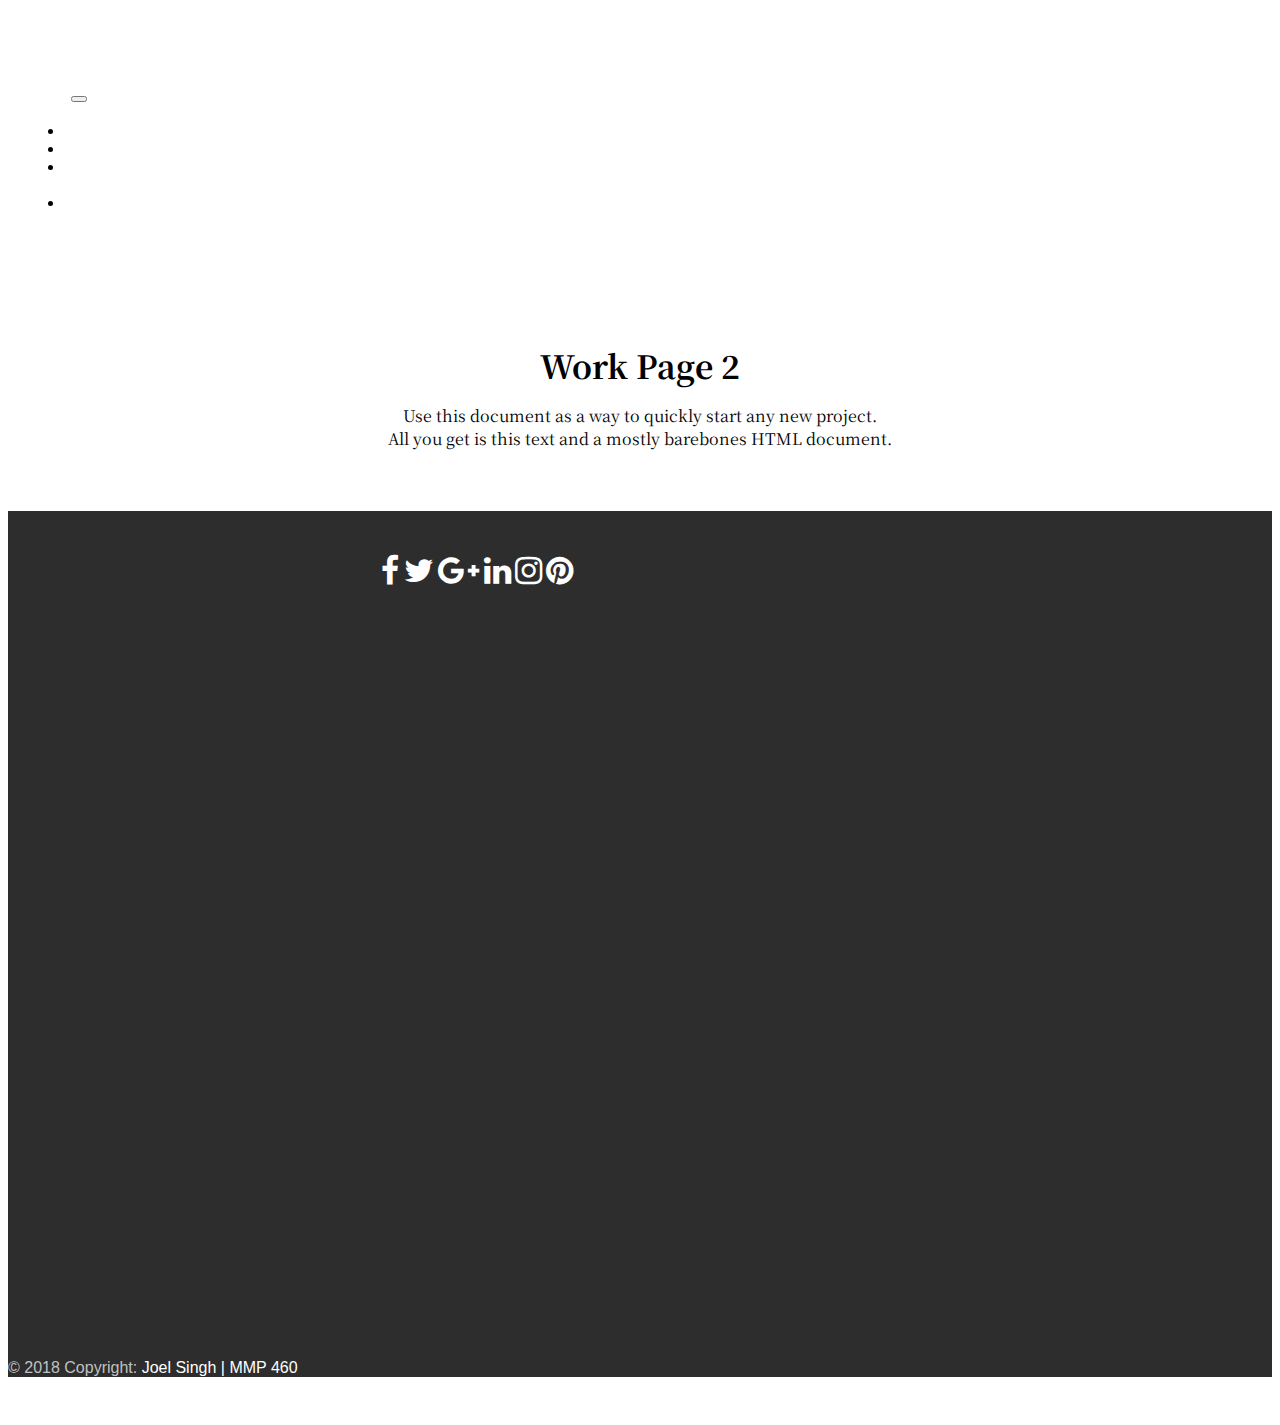
<file: portfolio.html>
<!DOCTYPE html>
<html lang="en">

<head>
  <title>Portfolio Landing page</title>
  <meta charset="utf-8">
  <meta name="viewport" content="width=device-width, initial-scale=1">
  <!-- styles -->
  <link rel="stylesheet" href="https://stackpath.bootstrapcdn.com/bootstrap/4.1.3/css/bootstrap.min.css" integrity="sha384-MCw98/SFnGE8fJT3GXwEOngsV7Zt27NXFoaoApmYm81iuXoPkFOJwJ8ERdknLPMO" crossorigin="anonymous">
  <link rel="stylesheet" href="http://cdnjs.cloudflare.com/ajax/libs/font-awesome/4.6.3/css/font-awesome.min.css">
  <link rel="stylesheet" type="text/css" href="css/style.css">
  <!-- Google Fonts -->
  <link href="https://fonts.googleapis.com/css?family=Noto+Serif+JP" rel="stylesheet" </head> <body>
  <div class="container">


    <nav class="navbar navbar-expand-md navbar-dark bg-dark fixed-top">
      <a class="navbar-brand" href="#"> <a class="navbar-brand" href="#">J|S</a>
      </a>
      <button class="navbar-toggler" type="button" data-toggle="collapse" data-target="#navbarsExampleDefault" aria-controls="navbarsExampleDefault" aria-expanded="false" aria-label="Toggle navigation">
        <span class="navbar-toggler-icon"></span>
      </button>

      <div class="collapse navbar-collapse" id="navbarsExampleDefault">
        <ul class="navbar-nav mr-auto">
          <li class="nav-item active">
            <a class="nav-link" href="index.html">Home <span class="sr-only">(current)</span></a>
          </li>
          <li class="nav-item">
            <a class="nav-link disabled" href="about.html">About</a>
          </li>
          <li class="nav-item dropdown">
            <a class="nav-link dropdown-toggle" href="https://example.com" id="dropdown01" data-toggle="dropdown" aria-haspopup="true" aria-expanded="false">Portfolio</a>
            <div class="dropdown-menu" aria-labelledby="dropdown01">
              <a class="dropdown-item" href="workone.html">Work 1</a>
              <a class="dropdown-item" href="worktwo.html">Work 2</a>

            </div>
          </li>
          <li class="nav-item">
            <a class="nav-link disabled" href="contact.html">Contact</a>
          </li>
        </ul>
      </div>
    </nav>
    <main role="main" class="container">
      <div class="tag-line">
        <h1>Work Page 2</h1>
        <p class="lead">Use this document as a way to quickly start any new project.<br> All you get is this text and a mostly barebones HTML document.</p>
      </div>
      <!-- <script src="js/p5.min.js"></script>
      <script src="js/sketch.js"></script> -->

    </main>
    <!-- Footer  Starts-->
    <footer class="page-footer font-small cyan darken-3">

      <!-- Footer Elements -->
      <div class="container">

        <!-- Grid row-->
        <div class="row">

          <!-- Grid column -->
          <div class="col-md-12 py-5">
            <div class="mb-5 flex-center">

              <!-- Facebook -->
              <a class="fb-ic" href="https://www.facebook.com">
                <i class="fa fa-facebook fa-lg white-text mr-md-5 mr-3 fa-2x"></i>
              </a>
              <!-- Twitter -->
              <a class="tw-ic" href="https://twitter.com/">
                <i class="fa fa-twitter fa-lg white-text mr-md-5 mr-3 fa-2x"> </i>
              </a>
              <!-- Google +-->
              <a class="gplus-ic" href="https://plus.google.com/">
                <i class="fa fa-google-plus fa-lg white-text mr-md-5 mr-3 fa-2x"> </i>
              </a>
              <!--Linkedin -->
              <a class="li-ic" href="https://www.linkedin.com/">
                <i class="fa fa-linkedin fa-lg white-text mr-md-5 mr-3 fa-2x"> </i>
              </a>
              <!--Instagram-->
              <a class="ins-ic" href="https://www.instagram.com/">
                <i class="fa fa-instagram fa-lg white-text mr-md-5 mr-3 fa-2x"> </i>
              </a>
              <!--Pinterest-->
              <a class="pin-ic" href="https://www.pinterest.com/">
                <i class="fa fa-pinterest fa-lg white-text fa-2x"> </i>
              </a>
            </div>
          </div>
          <!-- Grid column -->

        </div>
        <!-- Grid row-->

      </div>
      <!-- Footer Elements -->

      <!-- Copyright -->
      <div class="footer-copyright text-center py-3">© 2018 Copyright:
        <a href="#"> Joel Singh | MMP 460</a>
      </div>
      <!-- Copyright -->

    </footer>
    <!-- Footer  Ends-->
  </div>
  <!-- /.container -->
  <!-- Bootstrap core JavaScript
    ================================================== -->
  <!-- Placed at the end of the document so the pages load faster -->
  <script src="https://code.jquery.com/jquery-3.3.1.slim.min.js" integrity="sha384-q8i/X+965DzO0rT7abK41JStQIAqVgRVzpbzo5smXKp4YfRvH+8abtTE1Pi6jizo" crossorigin="anonymous"></script>
  <script src="https://cdnjs.cloudflare.com/ajax/libs/popper.js/1.14.3/umd/popper.min.js" integrity="sha384-ZMP7rVo3mIykV+2+9J3UJ46jBk0WLaUAdn689aCwoqbBJiSnjAK/l8WvCWPIPm49" crossorigin="anonymous"></script>
  <script src="https://stackpath.bootstrapcdn.com/bootstrap/4.1.3/js/bootstrap.min.js" integrity="sha384-ChfqqxuZUCnJSK3+MXmPNIyE6ZbWh2IMqE241rYiqJxyMiZ6OW/JmZQ5stwEULTy" crossorigin="anonymous"></script>

  </body>

</html>
</file>
<file: css/style.css>
.media {
  padding: 100px 50px 50px 50px;
}

body {
  padding-top: 5rem;
}

.navbar-brand {
  font-size: 30px;
  font-family: 'Overpass', sans-serif;
}

h1 {
  margin: 90px;
}

a:link {
  text-decoration: none;
  color: white;
}

h1,
.lead {
  text-align: center;
  margin-bottom: 13px;
  font-family: 'Noto Serif JP', sans-serif;
}

.lead2 {
  text-align: left;
  margin-bottom: 10px;
  font-family: 'Noto Serif JP', sans-serif;
}

.tag-line {
  padding-bottom: 3rem;
}

.navbar {
  padding: 1.5rem 1rem;
}

/* HOME PAGE HEADER STARTS */
header.masthead {
  margin-bottom: 50px;
  background: no-repeat center center;
  background-color: #868e96;
  background-attachment: scroll;
  position: relative;
  background-size: cover;
}

header.masthead .overlay {
  position: absolute;
  top: 0;
  left: 0;
  height: 100%;
  width: 100%;
  background-color: #212529;
  opacity: 0.5;
}

header.masthead .page-heading,
header.masthead .post-heading,
header.masthead .site-heading {
  padding: 200px 0 150px;
  color: white;
}

@media only screen and (min-width: 768px) {

  header.masthead .page-heading,
  header.masthead .post-heading,
  header.masthead .site-heading {
    padding: 200px 0;
  }
}

header.masthead .page-heading,
header.masthead .site-heading {
  text-align: center;
}

header.masthead .page-heading h1,
header.masthead .site-heading h1 {
  font-size: 50px;
  margin-top: 0;
}

header.masthead .page-heading .subheading,
header.masthead .site-heading .subheading {
  font-size: 30px;
  font-weight: 300;
  line-height: 1.1;
  display: block;
  margin: 10px 0 0;
  font-family: 'Open Sans', 'Helvetica Neue', Helvetica, Arial, sans-serif;
}

@media only screen and (min-width: 768px) {

  header.masthead .page-heading h1,
  header.masthead .site-heading h1 {
    font-size: 80px;
  }
}

header.masthead .post-heading h1 {
  font-size: 35px;
}

header.masthead .post-heading .meta,
header.masthead .post-heading .subheading {
  line-height: 1.1;
  display: block;
}

header.masthead .post-heading .subheading {
  font-size: 24px;
  font-weight: 600;
  margin: 10px 0 30px;
  font-family: 'Open Sans', 'Helvetica Neue', Helvetica, Arial, sans-serif;
}

header.masthead .post-heading .meta {
  font-size: 20px;
  font-weight: 300;
  font-style: italic;
  font-family: 'Lora', 'Times New Roman', serif;
}

header.masthead .post-heading .meta a {
  color: #fff;
}

@media only screen and (min-width: 768px) {
  header.masthead .post-heading h1 {
    font-size: 55px;
  }

  header.masthead .post-heading .subheading {
    font-size: 30px;
  }
}

/* HOME PAGE HEADER ENDS */
/*GALLERY STARTS*/
body {
  min-height: 100vh;
  font: normal 16px sans-serif;
  padding: 40px 0;
}

.container.gallery-container {
  background-color: #fff;
  color: #35373a;
  min-height: 10px;
  padding: 30px 50px;
}

.tz-gallery {
  padding: 10px;
}

/* Override bootstrap column paddings */
.tz-gallery .row>div {
  padding: 2px;
}

.tz-gallery .lightbox img {
  width: 100%;
  border-radius: 0;
  position: relative;
}

.tz-gallery .lightbox:before {
  position: absolute;
  top: 50%;
  left: 50%;
  margin-top: -13px;
  margin-left: -13px;
  opacity: 0;
  color: #fff;
  font-size: 26px;
  font-family: 'Glyphicons Halflings';
  content: '\e003';
  pointer-events: none;
  z-index: 9000;
  transition: 0.4s;
}

.tz-gallery .lightbox:after {
  position: absolute;
  top: 0;
  left: 0;
  width: 100%;
  height: 100%;
  opacity: 0;
  background-color: rgba(46, 132, 206, 0.7);
  content: '';
  transition: 0.4s;
}

.tz-gallery .lightbox:hover:after,
.tz-gallery .lightbox:hover:before {
  opacity: 1;
}

.baguetteBox-button {
  background-color: transparent !important;
}

@media(max-width: 768px) {
  body {
    padding: 0;
  }
}

/*GALLERY ENDS*/
.line {
  position: relative;
  top: 50%;
  width: 16em;
  margin: 0 auto;
  border-right: 2px solid rgba(255, 255, 255, 0.75);
  font-size: 180%;
  text-align: center;
  white-space: nowrap;
  overflow: hidden;
  transform: translateY(-50%);
}

/* WORK IMAGE AND TEXT STARTS */
.text-picture {
  padding-top: 5%;
  padding-bottom: 5%;

  &.text-picture--gray-bg {
    background-color: #EEE;
  }

  .text-picture__text {
    h2 {
      margin-top: 50;
    }

    @media (min-width: $grid-float-breakpoint) {
      p:last-child {
        margin-bottom: 0;
      }
    }
  }

  .text-picture__picture {
    text-align: center;

    img {
      margin-left: right;
      margin-right: auto;
    }
  }
}

.img-responsive {
  max-width: 100%;
  width: 100%;
}

// I only want Flexbox to kick in for larger devices.
// i.e. I want to keep bootstraps mobile grid scaffolding intact.
@media (min-width: $grid-float-breakpoint) {
  .row--flex {
    display: flex;

    .row--flex__col {
      align-self: flex-start;
    }

    .row--flex__col--center {
      align-self: center;
    }

    .row--flex__col--bottom {
      align-self: flex-end;
    }
  }
}

/* WORK IMAGE AND TEXT ENDS */
/*ABOUT SECTION STARTS*/
.site-heading {
  margin-top: 5rem;
  margin-bottom: 5rem;
  text-transform: uppercase;
  line-height: 1;
  font-family: 'Raleway';
}

.site-heading .site-heading-upper {
  display: block;
  font-size: 2rem;
  font-weight: 800;
}

.site-heading .site-heading-lower {
  font-size: 5rem;
  font-weight: 100;
  line-height: 4rem;
}

.page-section {
  margin-top: 5rem;
  margin-bottom: 5rem;
}

.section-heading {
  text-transform: uppercase;
}

.section-heading .section-heading-upper {
  display: block;
  font-size: 1rem;
  font-weight: 800;
}

.section-heading .section-heading-lower {
  display: block;
  font-size: 3rem;
  font-weight: 100;
}

.bg-faded {
  background-color: rgba(255, 255, 255, 0.85);
}

/*ABOUT SECTIONS ENDS*/
/*Animation Starts*/
.anim-typewriter {
  animation: typewriter 4s steps(40) 1s 1 normal both,
    blinkTextCursor 500ms steps(40) infinite normal;
}

@keyframes typewriter {
  from {
    width: 0;
  }

  to {
    width: 16em;
  }
}

@keyframes blinkTextCursor {
  from {
    border-right-color: rgba(255, 255, 255, 0.75);
  }

  to {
    border-right-color: transparent;
  }
}

/*Animation ENDS*/
/* CONTACT STARTS */
@media (max-width: 575.98px) {
  #contatti {
    padding-bottom: 800px;
  }

  #contatti .maps iframe {
    width: 100%;
    height: 450px;
  }
}

@media (min-width: 576px) {
  #contatti {
    padding-bottom: 800px;
  }

  #contatti .maps iframe {
    width: 100%;
    height: 450px;
  }
}

@media (min-width: 768px) {
  #contatti {
    padding-bottom: 350px;
  }

  #contatti .maps iframe {
    width: 100%;
    height: 850px;
  }
}

@media (min-width: 992px) {
  #contatti {
    padding-bottom: 200px;
  }

  #contatti .maps iframe {
    width: 100%;
    height: 700px;
  }
}

/* CONTACT ENDS */
/* FOOTER STARTS */
.cyan.darken-3 {
  background-color: #2d2d2d;
}

.py-5 {
  padding-top: 3rem;
  padding-left: 30%;
  padding-bottom: 60%;
}

.py-3 {
  color: #c1c1c1
}

.row {
  display: -ms-flexbox;
  display: flex;
  -ms-flex-wrap: wrap;
  flex-wrap: wrap;
  margin-right: -15px;
  margin-left: -15px;
}

/* FOOTERS ENDS */
</file>
